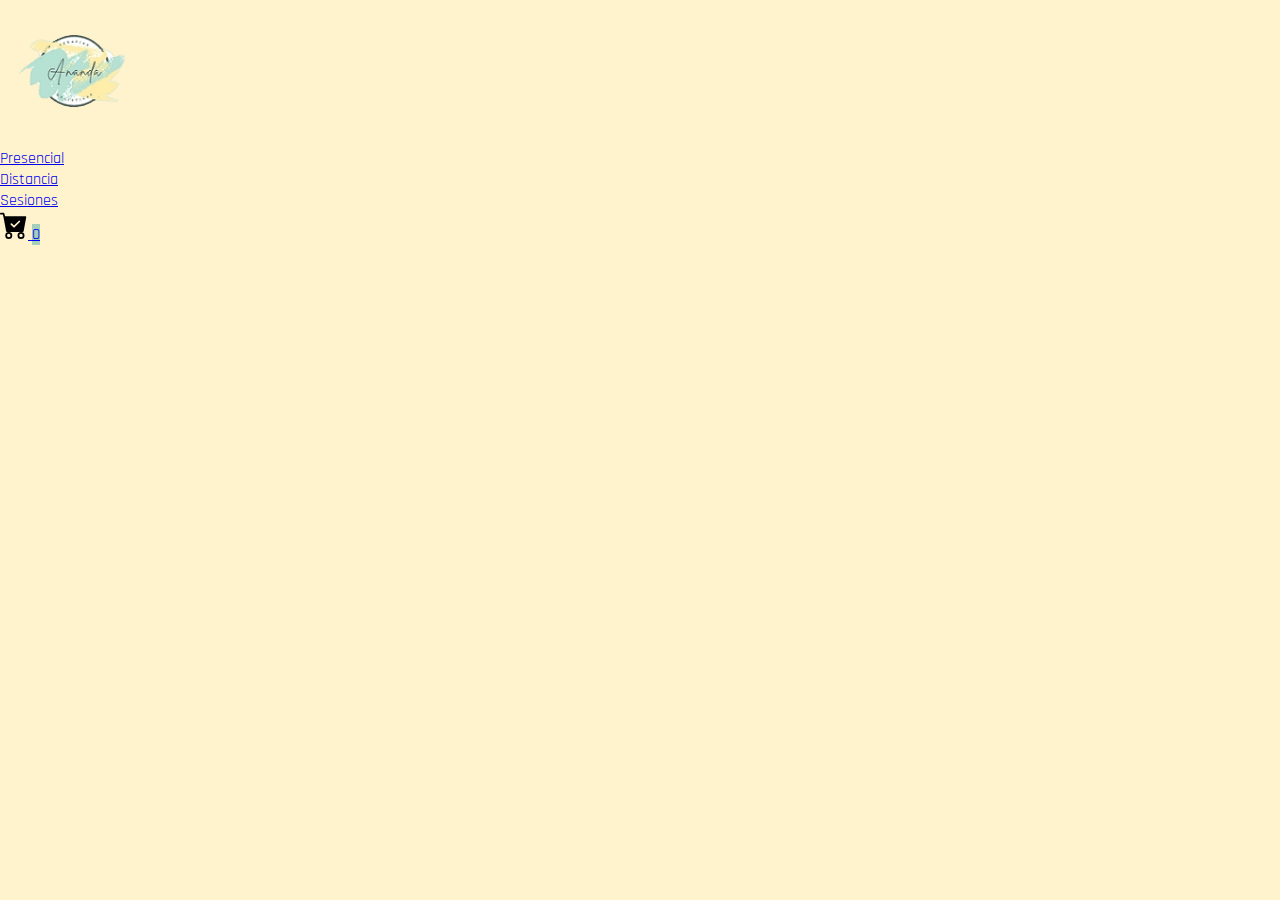
<file: paginas/carrito.html>
<html5 lang="en">
<head>
    <meta charset="UTF-8">
    <meta name="viewport" content="width=device-width, initial-scale=1.0">
    <title>● Ananda ● Carrito </title>
    <link rel="icon" type="image/jpg" href="../imagenes-media/logo1.png">
    <link href="https://fonts.googleapis.com/css2?family=Rajdhani&display=swap" rel="stylesheet">
    <link href="https://cdn.jsdelivr.net/npm/bootstrap@5.3.0/dist/css/bootstrap.min.css" rel="stylesheet" integrity="sha384-9ndCyUaIbzAi2FUVXJi0CjmCapSmO7SnpJef0486qhLnuZ2cdeRhO02iuK6FUUVM" crossorigin="anonymous">
    <link rel="stylesheet" href="https://cdnjs.cloudflare.com/ajax/libs/animate.css/4.1.1/animate.min.css"/>
    <link rel="stylesheet" href="../css/app.css">
    <link rel="stylesheet" href="../css/style.css">
</head>
<body>
    <div class="container my-5">
        <div class="row">
            <div class="col">
                <ul class="nav">
                    <li class="nav-item">
                      <a class="nav-link active" aria-current="page" href="../index.html"><img src="../imagenes-media/logo.png" alt="logo"></a>
                    </li>
                    <li class="nav-item">
                      <a class="nav-link" href="#">Presencial</a>
                    </li>
                    <li class="nav-item">
                      <a class="nav-link" href="#">Distancia</a>
                    </li>
                    <li class="nav-item">
                        <a class="nav-link" href="#">Sesiones</a>
                      </li>
                  </ul>
            </div>
            <div class="col text-end">
              <a href="../paginas/carrito.html" class="btn position-relative">
                <img src="../imagenes-media/imgCarrito.svg" alt="carrito" width="28">
                <span id="totalCarrito" class="position-absolute top-0 start-100 traslate-middle badge rounded-pill bd-danger colorFondo2">0</span></a>
            </div>
        </div>
    </div>
    <div id="producto" class="row">

    </div>

    <script src="https://cdn.jsdelivr.net/npm/bootstrap@5.3.0/dist/js/bootstrap.bundle.min.js" integrity="sha384-geWF76RCwLtnZ8qwWowPQNguL3RmwHVBC9FhGdlKrxdiJJigb/j/68SIy3Te4Bkz" crossorigin="anonymous"></script>
    <script src="../js/producto.js"></script>
    <script src="../js/funciones.js"></script>
    <script src="../js/index.js"></script>
</body>
</html5>
</file>
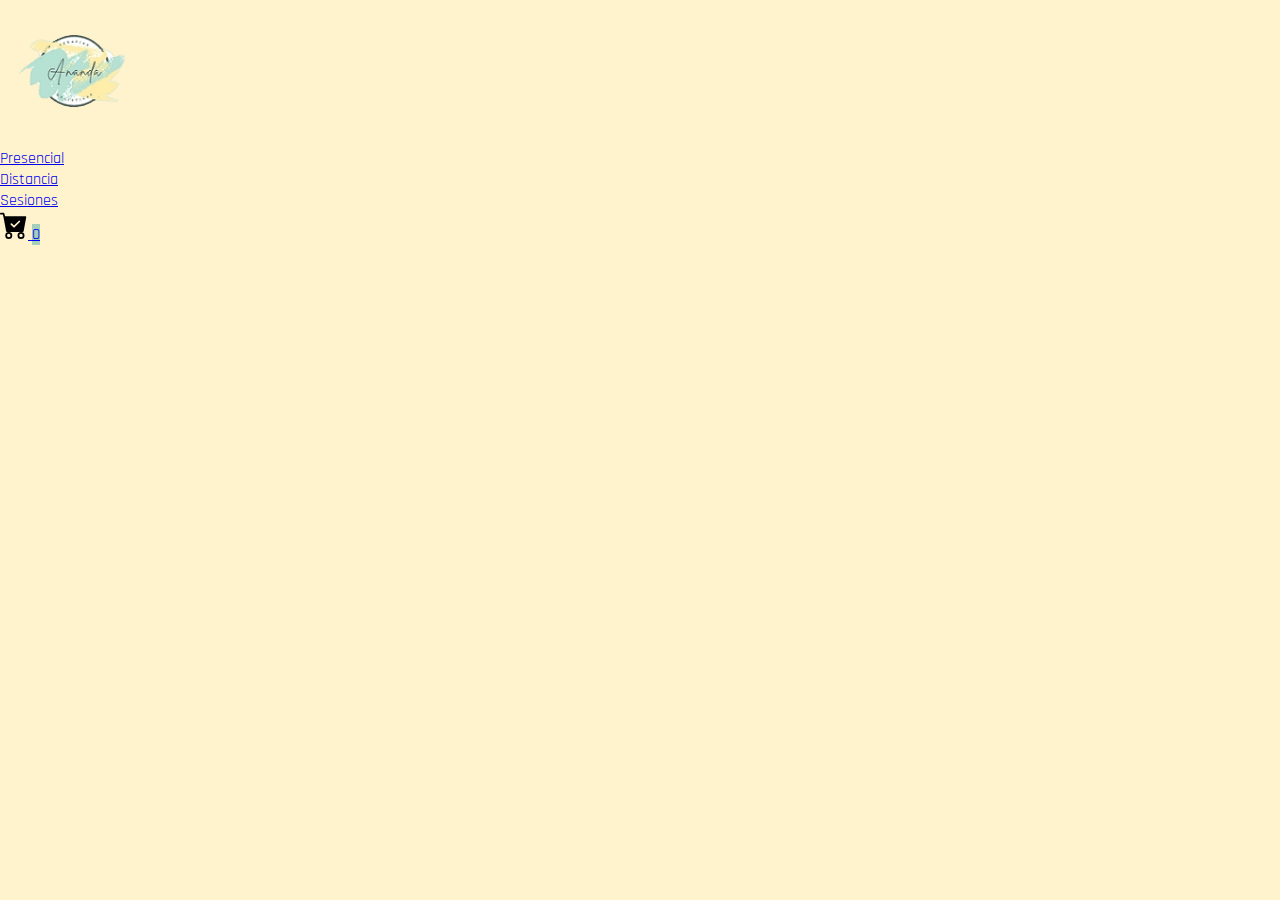
<file: paginas/producto.html>
<html5 lang="en">
<head>
    <meta charset="UTF-8">
    <meta name="viewport" content="width=device-width, initial-scale=1.0">
    <title>● Ananda ● Producto</title>
    <link rel="icon" type="image/jpg" href="../imagenes-media/logo1.png">
    <link href="https://fonts.googleapis.com/css2?family=Rajdhani&display=swap" rel="stylesheet">
    <link href="https://cdn.jsdelivr.net/npm/bootstrap@5.3.0/dist/css/bootstrap.min.css" rel="stylesheet" integrity="sha384-9ndCyUaIbzAi2FUVXJi0CjmCapSmO7SnpJef0486qhLnuZ2cdeRhO02iuK6FUUVM" crossorigin="anonymous">
    <link rel="stylesheet" href="https://cdnjs.cloudflare.com/ajax/libs/animate.css/4.1.1/animate.min.css"/>
    <link rel="stylesheet" href="../css/app.css">
    <link rel="stylesheet" href="../css/style.css">
</head>
<body>
    <div class="container my-5">
        <div class="row">
            <div class="col">
                <ul class="nav">
                    <li class="nav-item">
                      <a class="nav-link active" aria-current="page" href="../index.html"><img src="../imagenes-media/logo.png" alt="logo"></a>
                    </li>
                    <li class="nav-item">
                      <a class="nav-link" href="#">Presencial</a>
                    </li>
                    <li class="nav-item">
                      <a class="nav-link" href="#">Distancia</a>
                    </li>
                    <li class="nav-item">
                        <a class="nav-link" href="#">Sesiones</a>
                      </li>
                  </ul>
            </div>
            <div class="col text-end">
              <a href="../paginas/carrito.html" class="btn position-relative">
                <img src="../imagenes-media/imgCarrito.svg" alt="carrito" width="28">
                <span id="totalCarrito" class="position-absolute top-0 start-100 traslate-middle badge rounded-pill bd-danger colorFondo2">0</span></a>
            </div>
        </div>
    </div>
    <div id="producto" class="row">

    </div>

    <script src="https://cdn.jsdelivr.net/npm/bootstrap@5.3.0/dist/js/bootstrap.bundle.min.js" integrity="sha384-geWF76RCwLtnZ8qwWowPQNguL3RmwHVBC9FhGdlKrxdiJJigb/j/68SIy3Te4Bkz" crossorigin="anonymous"></script>
    <script src="../js/producto.js"></script>
    <script src="../js/funciones.js"></script>
    <script src="../js/index.js"></script>
</body>
</html5>
</file>
<file: css/app.css>
/*variable de colores*/
* {
  margin: "0";
  padding: "0";
  font-family: Rajdhani;
  background-color: #fcf6bd;
}

h1 {
  text-align: center;
}

h2 {
  text-align: center;
  padding: 8px;
}

div iframe {
  display: flex;
  justify-content: center;
  padding: 5px;
  border: dashed 5px;
  margin: 40px 243px;
}

section {
  display: flex;
  flex-flow: row nowrap;
  /*abreviado*/
  justify-content: center;
  align-items: baseline;
}

.grid-container {
  display: grid;
  justify-items: center;
}

.grid-item {
  justify-self: start;
}

a:hover {
  font-weight: bold;
  padding: 20px;
  background-color: #ccffff;
  color: #6d6875;
}

.acordeon {
  background-color: #fcf6bd;
}

p {
  text-align: center;
}

.imgPortada {
  padding: 10px 5px;
  border: 5px;
  margin: 5px;
}

.whatsapp {
  position: fixed;
  top: 85%;
  left: 90%;
  transition: all height 2s width 1s;
}

@media (max-width: 576px) {
  section {
    display: flex;
    flex-direction: column;
  }
  div iframe {
    display: flex;
    justify-self: auto;
    width: 300px;
    height: 200px;
    padding: 5px;
    border: none;
    margin: 5px;
  }
}

/*# sourceMappingURL=app.css.map */
</file>
<file: css/style.css>
*{
    margin: 0;
    padding: 0;
    font-family: Rajdhani;
    background-color: #fff3cd;
}
h1 {
    text-align: center;
}
h2 {
    text-align: center;
    padding: 8px;
}
.videoExplicativo {
    padding: 5px;
    border: dashed 5px;
    margin: 40px 243px;
}
.whatsapp {
    position: fixed;
    top: 85%;
    left: 90%;
    transition: all height 2s width 1s;
}
.whatsapp:hover {
    height: 80px;
    width: 80px;
}
section {
    display: flex;
    flex-flow: row nowrap;
    /*abreviado*/
    justify-content: center;
    align-items: baseline;
}
.grid-container {
    display: grid;
    justify-items: center;
}
.grid-item {
    justify-self: start;
}
a:hover {
    font-weight: bold;
    padding: 20px;
    background-color: #ccffff;
    color: #ccffe6;}
.acordeon {
    background-color: #fff3cd;
}
p {text-align: center;}
.imgPortada {
    padding: 10px 5px;
    border: 5px;
    margin: 5px;
}
@media (max-width: 576px){
    section {
        display:block;}
    }
.colorFondo2{
    background-color: #a3cfbb;
}
</file>
